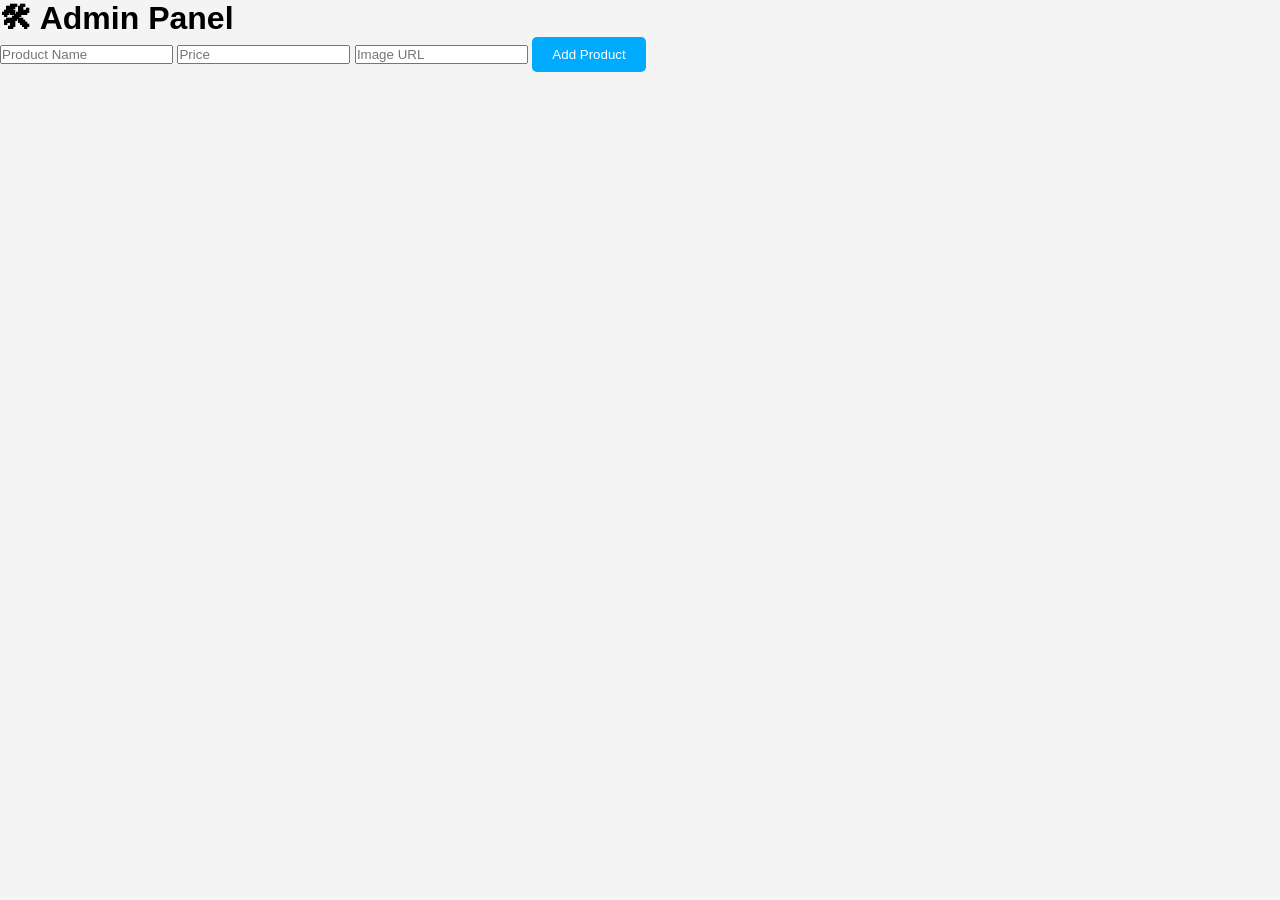
<file: admin.html>
<!DOCTYPE html>

<html>

<head>

    <title>Admin Panel</title>

    <link rel="stylesheet" href="style.css">

</head>


<body>


    <div class="login-box">


        <h1>🛠 Admin Panel</h1>


        <input placeholder="Product Name">


        <input placeholder="Price">


        <input placeholder="Image URL">


        <button onclick="addProduct()">

            Add Product

        </button>


    </div>



    <script>


        function addProduct() {

            alert("Product Added Successfully");

        }



    </script>


</body>

</html>
</file>
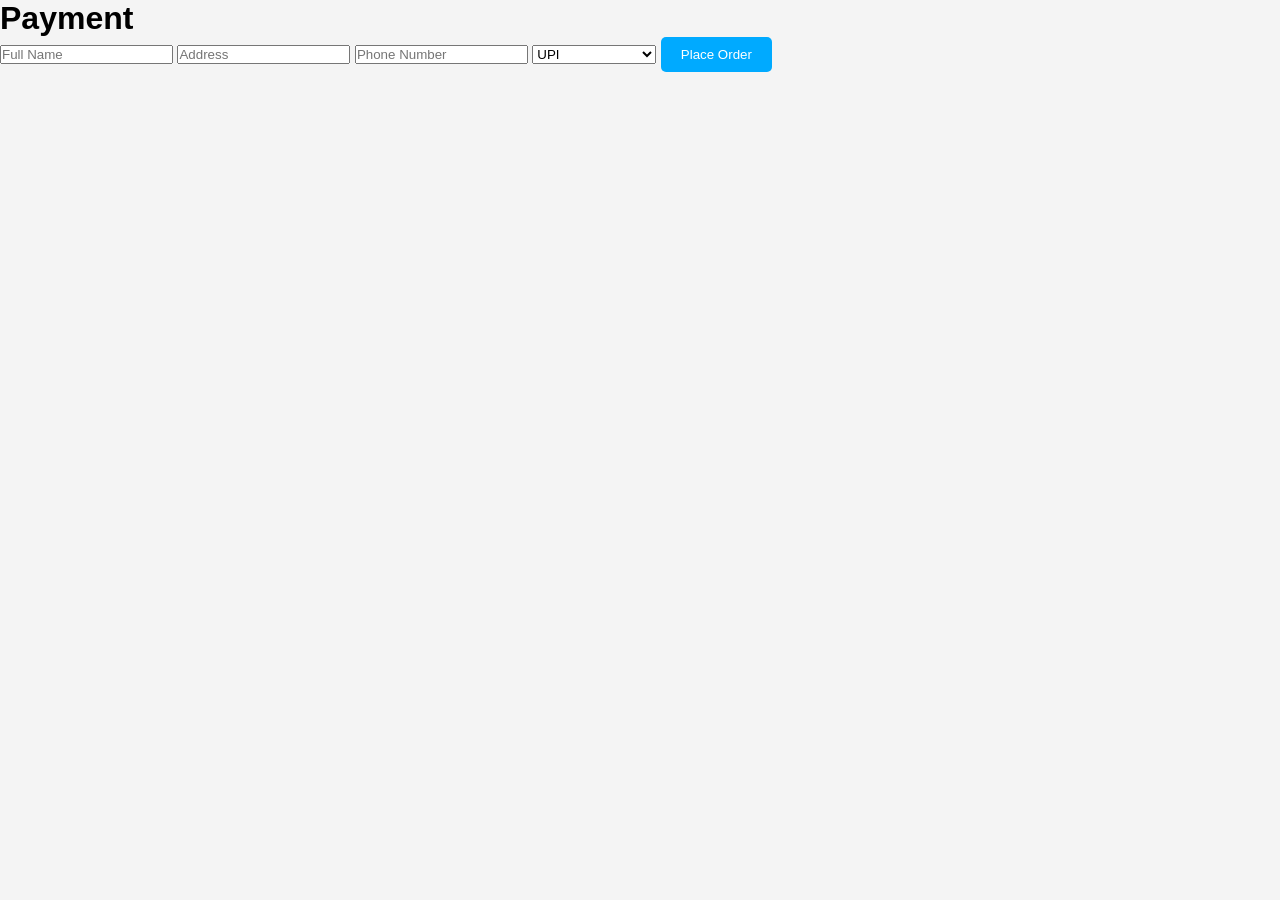
<file: checkout.html>
<!DOCTYPE html>
<html>

<head>

    <title>Checkout</title>

    <link rel="stylesheet" href="style.css">

</head>


<body>


    <div class="login-box">


        <h1>Payment</h1>


        <input placeholder="Full Name">


        <input placeholder="Address">


        <input placeholder="Phone Number">


        <select>

            <option>UPI</option>

            <option>Credit Card</option>

            <option>Cash on Delivery</option>


        </select>


        <button>

            Place Order

        </button>


    </div>


</body>

</html>
</file>
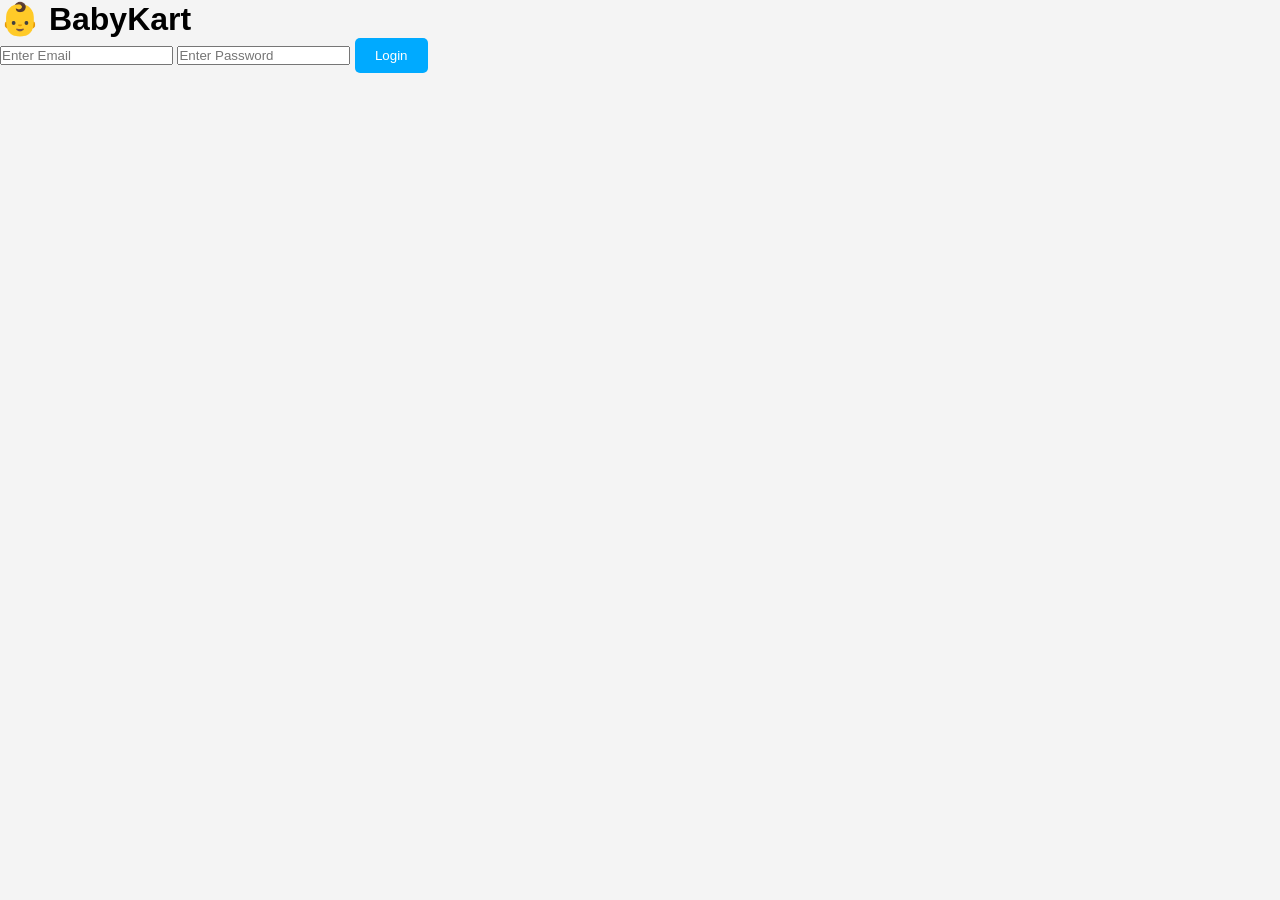
<file: login.html>
<!DOCTYPE html>
<html>

<head>

    <title>Login - BabyKart</title>

    <link rel="stylesheet" href="style.css">

</head>


<body>


    <div class="login-box">


        <h1>👶 BabyKart</h1>


        <input type="text" placeholder="Enter Email">


        <input type="password" placeholder="Enter Password">


        <button onclick="login()">
            Login
        </button>


    </div>



    <script>

        function login() {

            alert("Login Successful");

            window.location = "index.html";

        }

    </script>


</body>

</html>
</file>
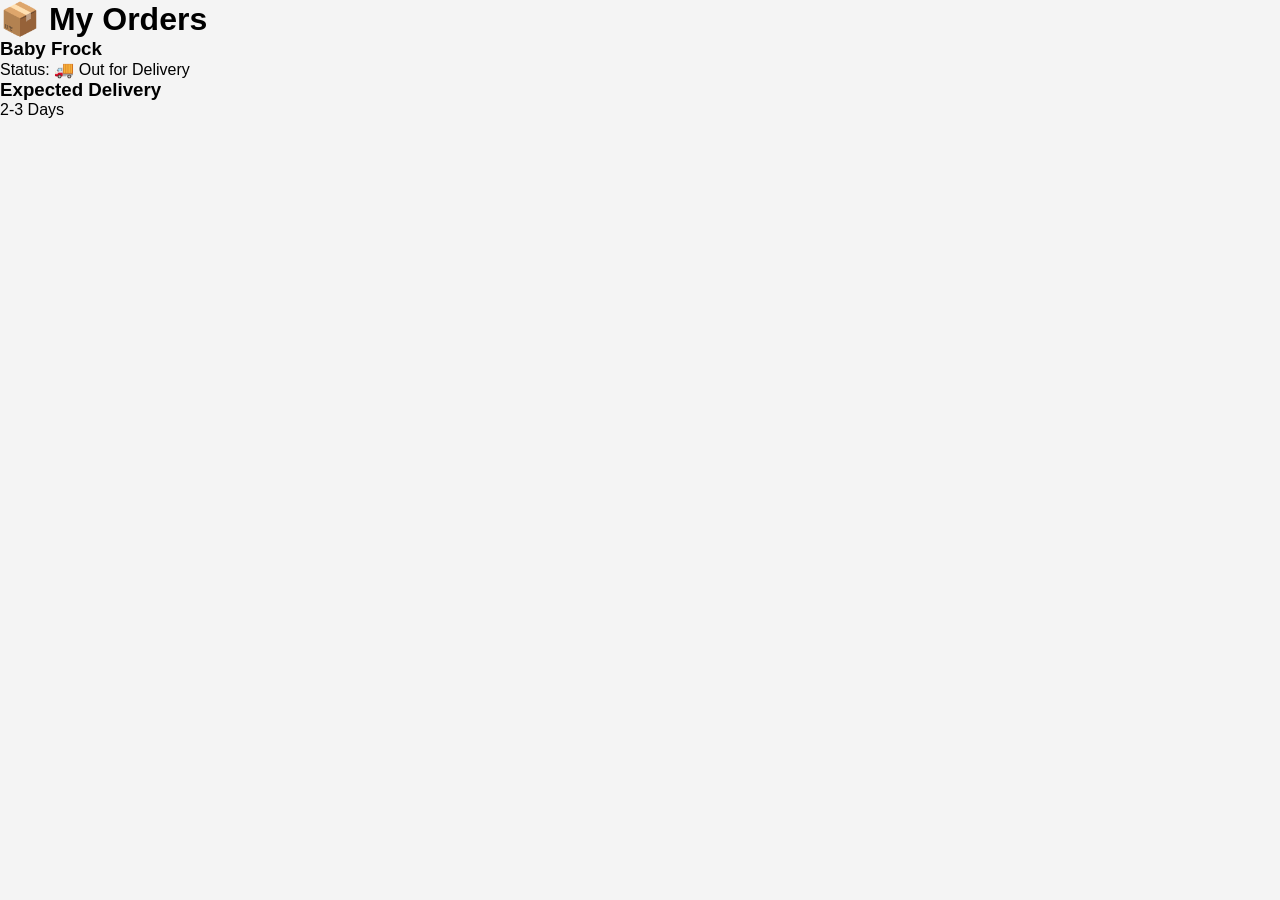
<file: orders.html>
<!DOCTYPE html>

<html>


<head>

    <title>Orders</title>

    <link rel="stylesheet" href="style.css">

</head>


<body>


    <div class="login-box">


        <h1>📦 My Orders</h1>


        <h3>Baby Frock</h3>


        <p>
            Status:
            🚚 Out for Delivery
        </p>


        <h3>Expected Delivery</h3>

        <p>
            2-3 Days
        </p>


    </div>


</body>


</html>
</file>
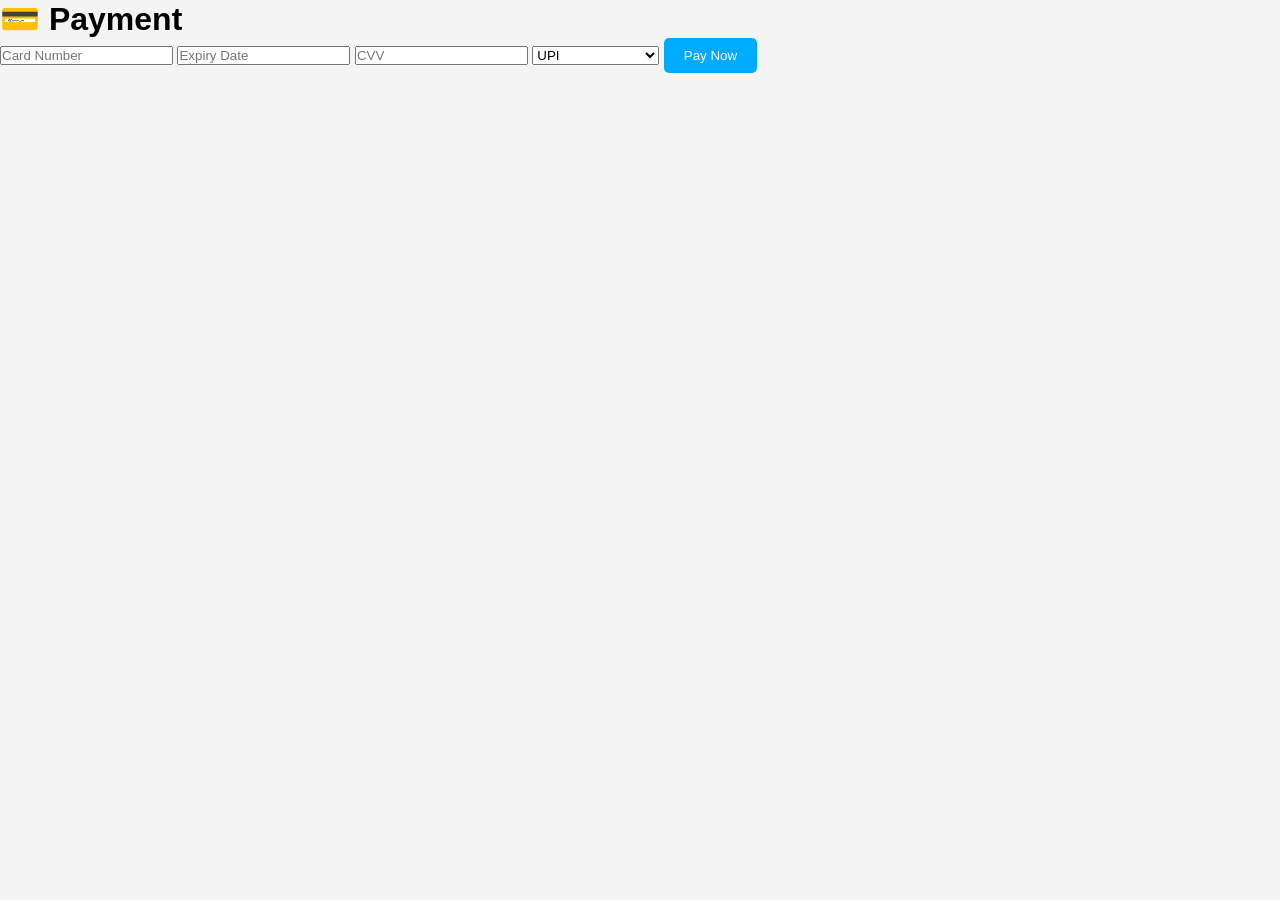
<file: payment.html>
<!DOCTYPE html>
<html>

<head>

    <title>Payment</title>

    <link rel="stylesheet" href="style.css">

</head>


<body>


    <div class="login-box">


        <h1>💳 Payment</h1>


        <input placeholder="Card Number">


        <input placeholder="Expiry Date">


        <input placeholder="CVV">


        <select>

            <option>UPI</option>

            <option>Credit Card</option>

            <option>Debit Card</option>

            <option>Cash On Delivery</option>

        </select>


        <button onclick="pay()">

            Pay Now

        </button>


    </div>



    <script>

        function pay() {

            alert("Payment Successful 🎉");

            location.href = "orders.html";

        }

    </script>


</body>

</html>
</file>
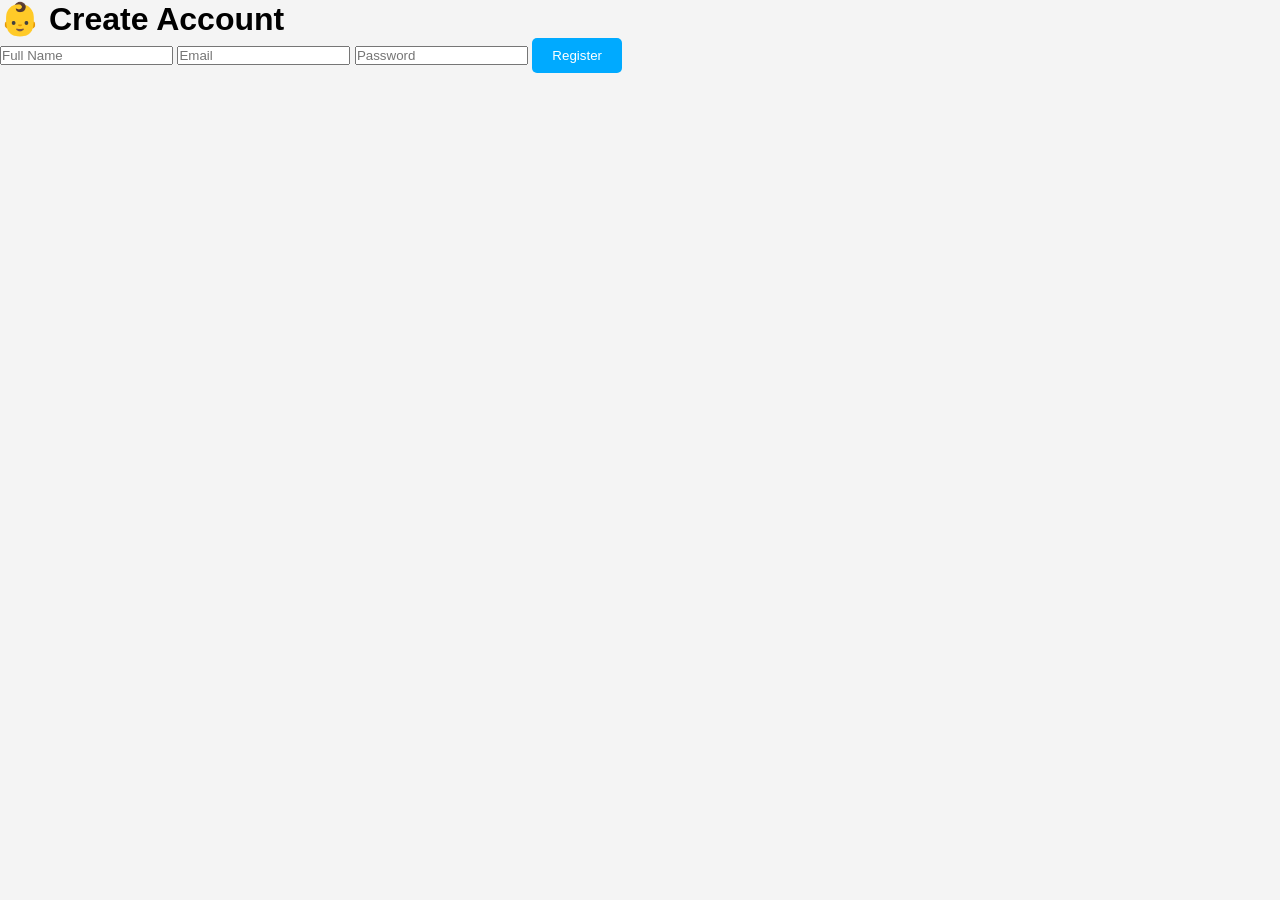
<file: register.html>
<!DOCTYPE html>
<html>

<head>
    <title>Register</title>
    <link rel="stylesheet" href="style.css">
</head>


<body>


    <div class="login-box">

        <h1>👶 Create Account</h1>


        <input placeholder="Full Name">


        <input placeholder="Email">


        <input placeholder="Password" type="password">


        <button onclick="register()">
            Register
        </button>


    </div>


    <script>

        function register() {

            alert("Account Created Successfully");

            location.href = "login.html";

        }

    </script>


</body>

</html>
</file>
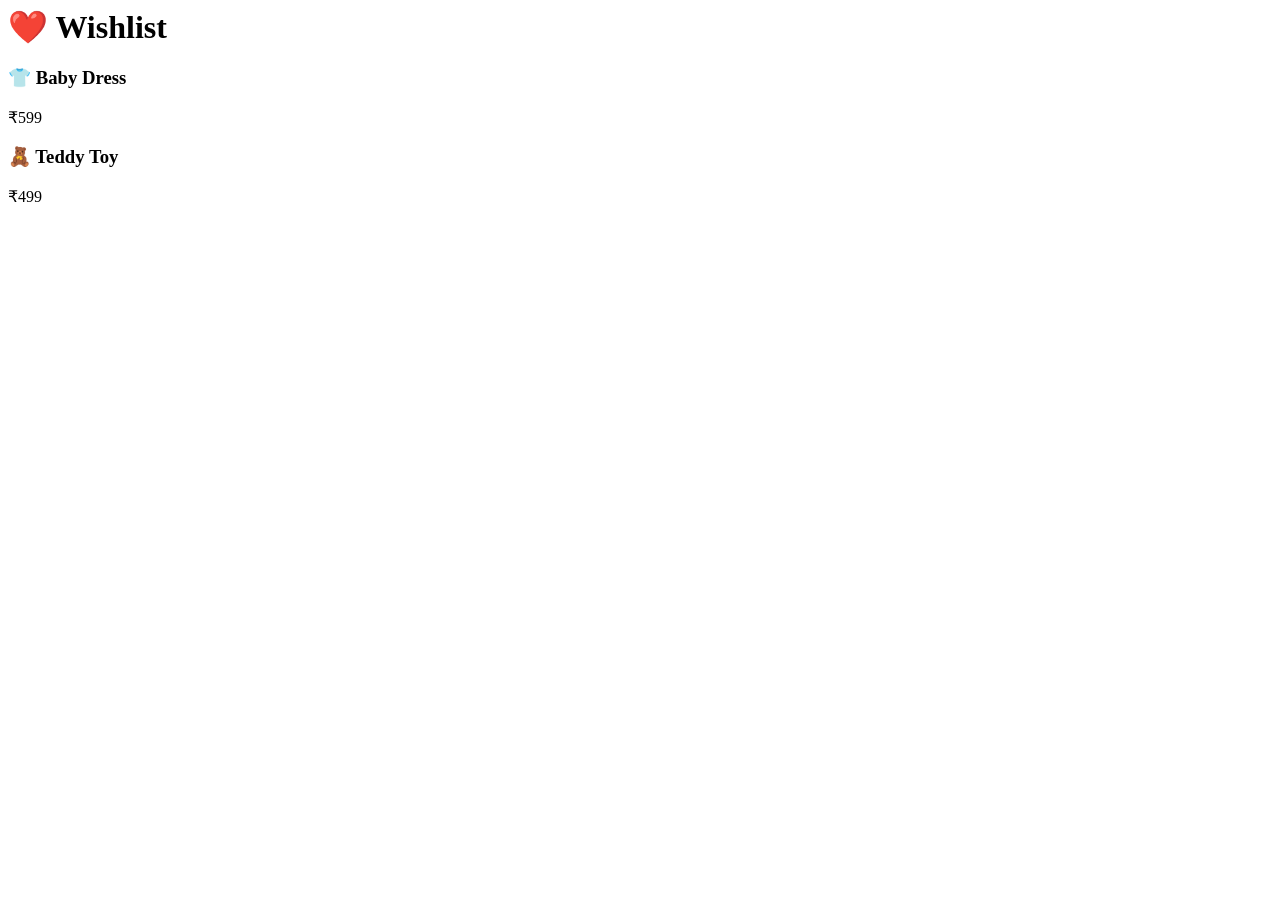
<file: wishlist.html>
<body>


    <div class="login-box">


        <h1>❤️ Wishlist</h1>


        <h3>👕 Baby Dress</h3>

        <p>₹599</p>


        <h3>🧸 Teddy Toy</h3>

        <p>₹499</p>


    </div>


</body>

</html>
</file>
<file: style.css>
* {
    margin: 0;
    padding: 0;
    box-sizing: border-box;
}

body {
    font-family: Arial, sans-serif;
    background: #f4f4f4;
}

header {
    background: #00aaff;
    color: white;
    padding: 20px;
    display: flex;
    justify-content: space-between;
    align-items: center;
}

.cart-box {
    font-size: 20px;
    font-weight: bold;
}

.products {
    display: grid;
    grid-template-columns: repeat(auto-fit, minmax(250px, 1fr));
    gap: 20px;
    padding: 30px;
}

.product {
    background: white;
    border-radius: 10px;
    padding: 15px;
    text-align: center;
    box-shadow: 0 2px 10px rgba(0, 0, 0, 0.1);
}

.product img {
    width: 100%;
    height: 220px;
    object-fit: cover;
    border-radius: 10px;
}

.product h3 {
    margin-top: 10px;
}

.product p {
    color: green;
    font-size: 20px;
    margin: 10px 0;
}

button {
    background: #00aaff;
    color: white;
    border: none;
    padding: 10px 20px;
    border-radius: 5px;
    cursor: pointer;
}

button:hover {
    background: #0088cc;
}
</file>
